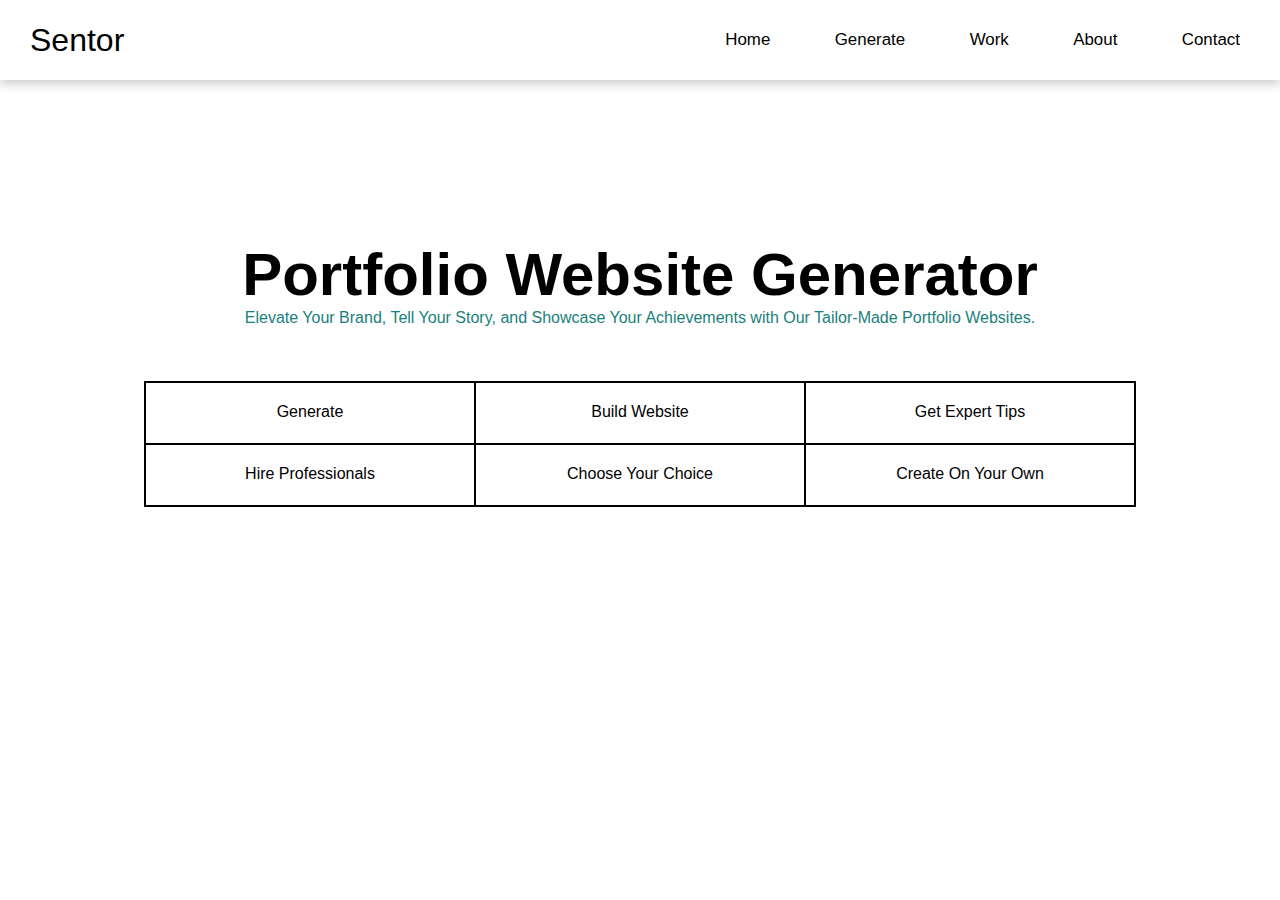
<file: glossy.html>
<!DOCTYPE html>
<html lang="en">
  <head>
    <meta charset="UTF-8" />
    <meta name="viewport" content="width=device-width, initial-scale=1.0" />
    <title>Sentor</title>
    <link rel="stylesheet" href="glossy.css" />
    <link rel="shortcut icon" href="favicon/favicon.ico" type="image/x-icon" />
  </head>
  <body>
    <div class="glossy-container">
      <div class="h1">Sentor</div>
      <ul>
        <li><a href="#">Home</a></li>
        <li><a href="#">Generate</a></li>
        <li><a href="#">Work</a></li>
        <li><a href="#">About</a></li>
        <li><a href="#">Contact</a></li>
      </ul>
    </div>
    <div class="content">
      <h1 class="heading">Portfolio Website Generator</h1>
      <p>
        Elevate Your Brand, Tell Your Story, and Showcase Your Achievements with
        Our Tailor-Made Portfolio Websites.
      </p>
      <br /><br /><br />
      <div class="block">
        <div class="row">
          <div class="box"><a href="#">Generate </a></div>
          <div class="box"><a href="#">Build Website </a></div>
          <div class="box"><a href="#">Get expert tips </a></div>
        </div>
        <div class="row">
          <div class="box"><a href="#">Hire Professionals</a></div>
          <div class="box"><a href="#">Choose your choice</a></div>
          <div class="box"><a href="#">Create on your own</a></div>
        </div>
      </div>
    </div>
  </body>
</html>
</file>
<file: glossy.css>
*{
    margin: 0;
    padding: 0;
    box-sizing: border-box;
    list-style: none;
    text-decoration: none;

}
@font-face {
    font-family: 'Poppins';
    src: url(Fonts/Poppins/Poppins-SemiBold.ttf) format(ttf);
}
body {
    /* overflow: hidden; */
    font-family: 'Poppins',sans-serif;
    /* background-image: linear-gradient(black,white) ; */
}

.glossy-container {
    /* position: relative; */
    /* height: 100vh; */
    background: rgb(255, 255, 255);
    display: flex;
    justify-content: space-between;
    align-items: center;
    box-shadow: 0 4px 10px rgba(0, 0, 0, 0.2);
    /* border-bottom: 2px solid black; */
}
.glossy-container  div.h1{
    font-size: 2em;
    color: rgb(0, 0, 0);
    line-height: 80px;
    margin-left: 30px;
}
.glossy-container ul {
    line-height: 80px;
    /* margin-right: 20px; */
    word-spacing: 20px;
}
.glossy-container ul li{
    display: inline-block;
    margin-right:40px;

}
.glossy-container ul li a{
    line-height: 80px;
    color: rgb(0, 0, 0);
    font-size: 2ex;
}
.glossy-container ul li a:hover{
    text-decoration: underline;
    font-weight: 400;
}
.content{
    padding:20px;
    text-align: center;
    margin-top: 140px;
    /* height: 100vh; */

}
.content h1{
    text-align: center;
    font-size: 60px;
    text-transform: capitalize;
}
.content p{
    color: #19817c;
}
@keyframes glow {
    0% {
        box-shadow: 0 0 1px #3224f0;
    }
    50% {
        box-shadow: 0 0 6px #3224f0, 0 0 30px #000000, 0 0 30px #3224f0;
    }
    100% {
        box-shadow: 0 0 10px #3224f0;
    }
}

.block {
    text-transform: capitalize;
    display: flex;
    flex-direction: column;
    border: 2px solid #000000;
    color: white;
    width: 80%;
    margin: 0 auto;
    /* padding: 20px; */
    text-align: center;
    position: relative;
    animation: glow 1s infinite; /* Adjust the animation duration as needed */
    transition: background-color 0.3s;
    overflow: hidden; /* Hide overflowing glow effect */
}

/* Other styles remain unchanged */
.row {
    display: flex;
}

.box {
    flex: 1;
    padding: 20px;
    text-align: center;
    border-right: 2px solid #000000;
    cursor: pointer;
    height: 60px;
}

.box a {
    color: rgb(0, 0, 0);
} 

.box:last-child {
    border-right: none; 
}

.box + .box {
    border-left: none;
}

.row + .row {
    border-top: 2px solid #000000;
}

.box:hover {
    background-color:rgb(255, 129, 154);
    color: white;
    transition: 0.75s;
}

/* Add a media query for screens with a maximum width of 768 pixels */
@media screen and (max-width: 768px) {
    .glossy-container {
        flex-direction: column;
        text-align: center;
    }

    .glossy-container ul {
        margin-top: 20px;
    }

    .content {
        margin-top: 40px;
    }

    .block {
        width: 90%;
        margin: 0 auto;
    }

    .box {
        border-right: none;
        border-bottom: 2px solid #000000;
        margin-bottom: 10px;
    }

    .row + .row {
        border-top: none;
    }
}

/* Add a media query for screens with a maximum width of 480 pixels */
@media screen and (max-width: 480px) {
    .glossy-container ul {
        flex-direction: column;
        margin-top: 10px;
    }

    .glossy-container ul li {
        margin: 0;
        margin-bottom: 10px;
    }

    .content {
        margin-top: 20px;
    }
}
</file>
